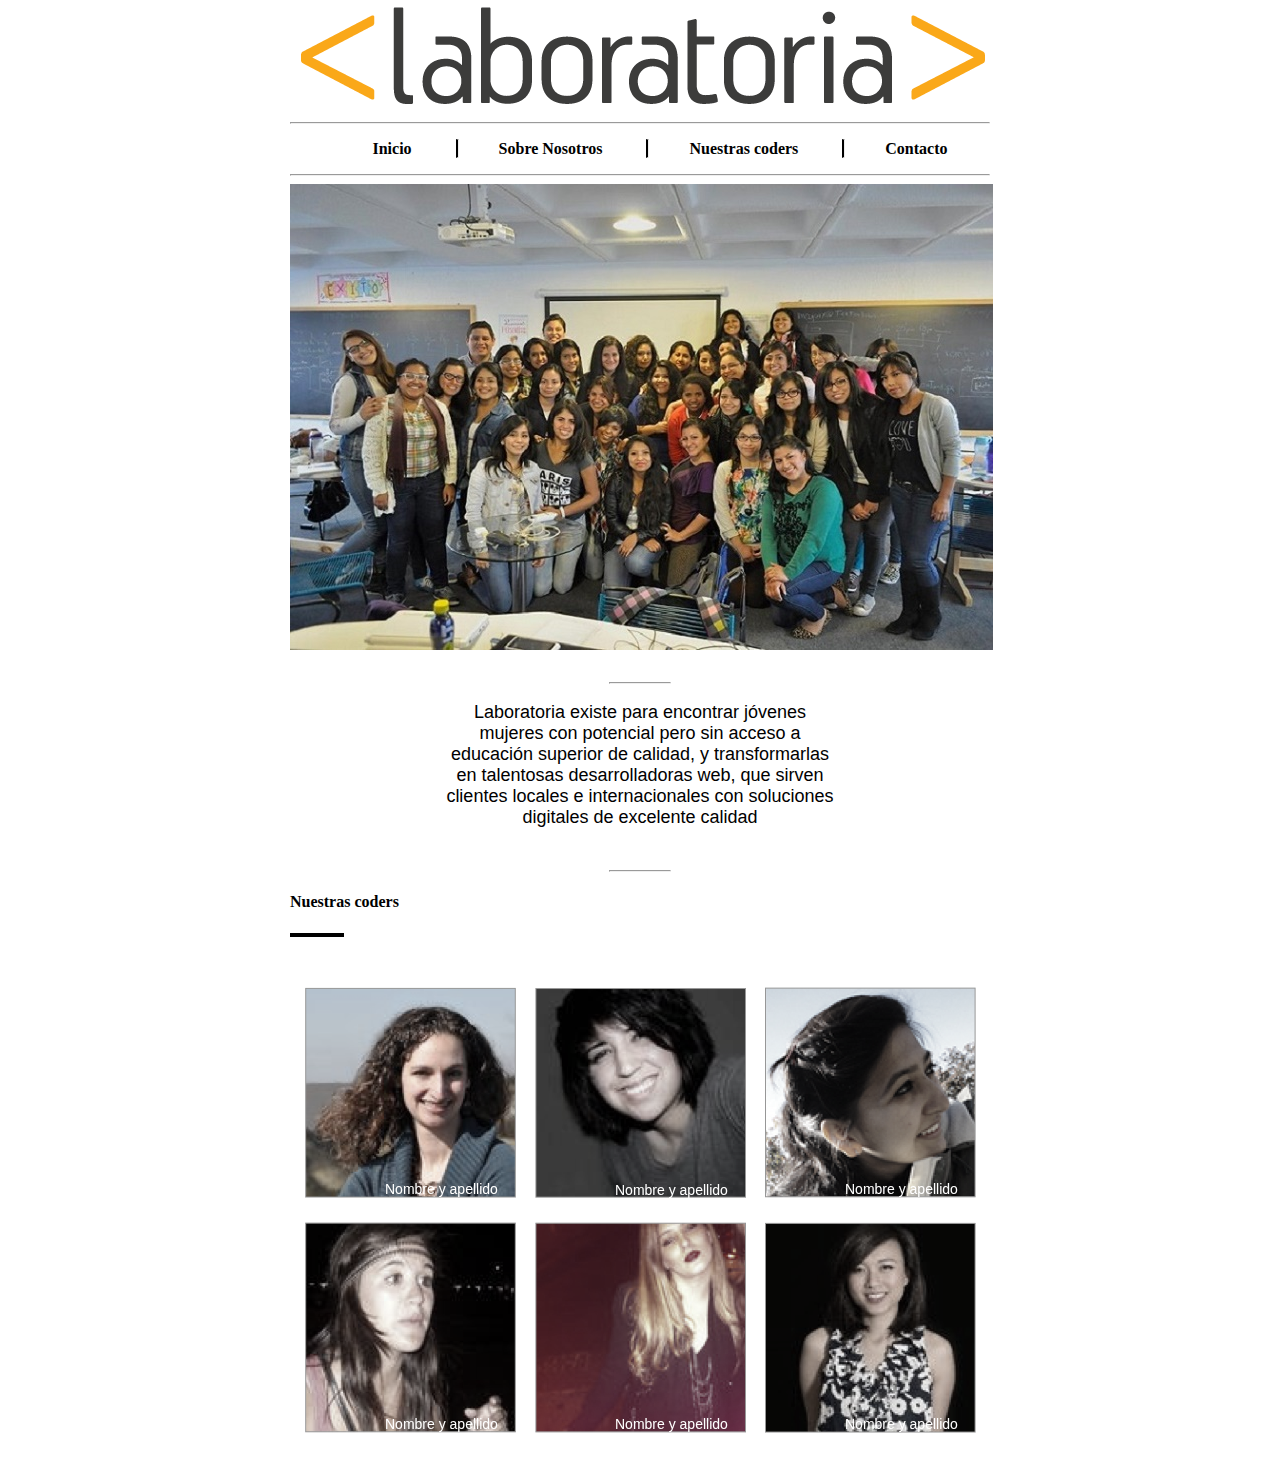
<file: index.html>
<!DOCTYPE html>
<html>
	<head>
		<meta charset="UTF-8">
		<title>Mi primer layout</title>
		<link rel="stylesheet" type="text/css" href="css/main.css">
		<link rel="shortcut icon" href="favicon.ico">
	</head>
	<body>
		<div class="container">
			<div id="logo">
				<img src="img/logo.png">
			</div>
			<hr id="lineamenu">
			<span>
				<ul>
					<li id="lirl"><b>Inicio</b></li>
					<hr class="linver">
					<li id="lirl"><b>Sobre Nosotros</b></li>
					<hr class="linver">
					<li id="lirl"><b>Nuestras coders</b></li>
					<hr class="linver">
					<li id="lirl"><b>Contacto</b></li>
				</ul>
			</span>
			<hr id="lineamenu">
			<img class="imgrupal" src="img/grupal.jpg">
			<hr id="parrdesc">
			<div class="divparrafo">
				<p>Laboratoria existe para encontrar jóvenes mujeres con potencial pero sin acceso a educación superior de calidad, y transformarlas en talentosas desarrolladoras web, que sirven clientes locales e internacionales con soluciones digitales de excelente calidad</p>
			</div>
			<hr id="parrdesc">
			<h4>Nuestras coders</h4>
				<hr id="lineancod">
				<!--Coder 1-->
				<div class="coders coderimg bottomimg leftimg">
					<div class="nomap">
						<p id="parrnomap">Nombre y apellido</p>
					</div>
					<a href="coder-detail.html"><img src="img/profile-1.png"></a>
                <!--Coder 2-->
					<div class="coders coderimg bottomimg leftimg">
						<div class="nomap">
							<p id="parrnomap">Nombre y apellido</p>
						</div>
						<img src="img/profile-2.png">
					</div>
				<!--Coder 3-->
					<div class="coders coderimg bottomimg leftimg">
						<div class="nomap">
							<p id="parrnomap">Nombre y apellido</p>
						</div>
						<img src="img/profile-3.png">
					</div>
				<!--Coder 4-->
					<div class="coders coderimg">
						<div class="nomap">
							<p id="parrnomap">Nombre y apellido</p>
						</div>
						<img src="img/profile-4.png">
					</div>
				<!--Coder 5-->
					<div class="coders coderimg leftimg">
						<div class="nomap">
							<p id="parrnomap">Nombre y apellido</p>
						</div>
						<img src="img/profile-5.png">
					</div>
				<!--Coder 6-->
					<div class="coders coderimg leftimg">
						<div class="nomap">
							<p id="parrnomap">Nombre y apellido</p>
						</div>
						<img src="img/profile-6.png">
					</div>
			</div>
		</body>
	</html>
</file>
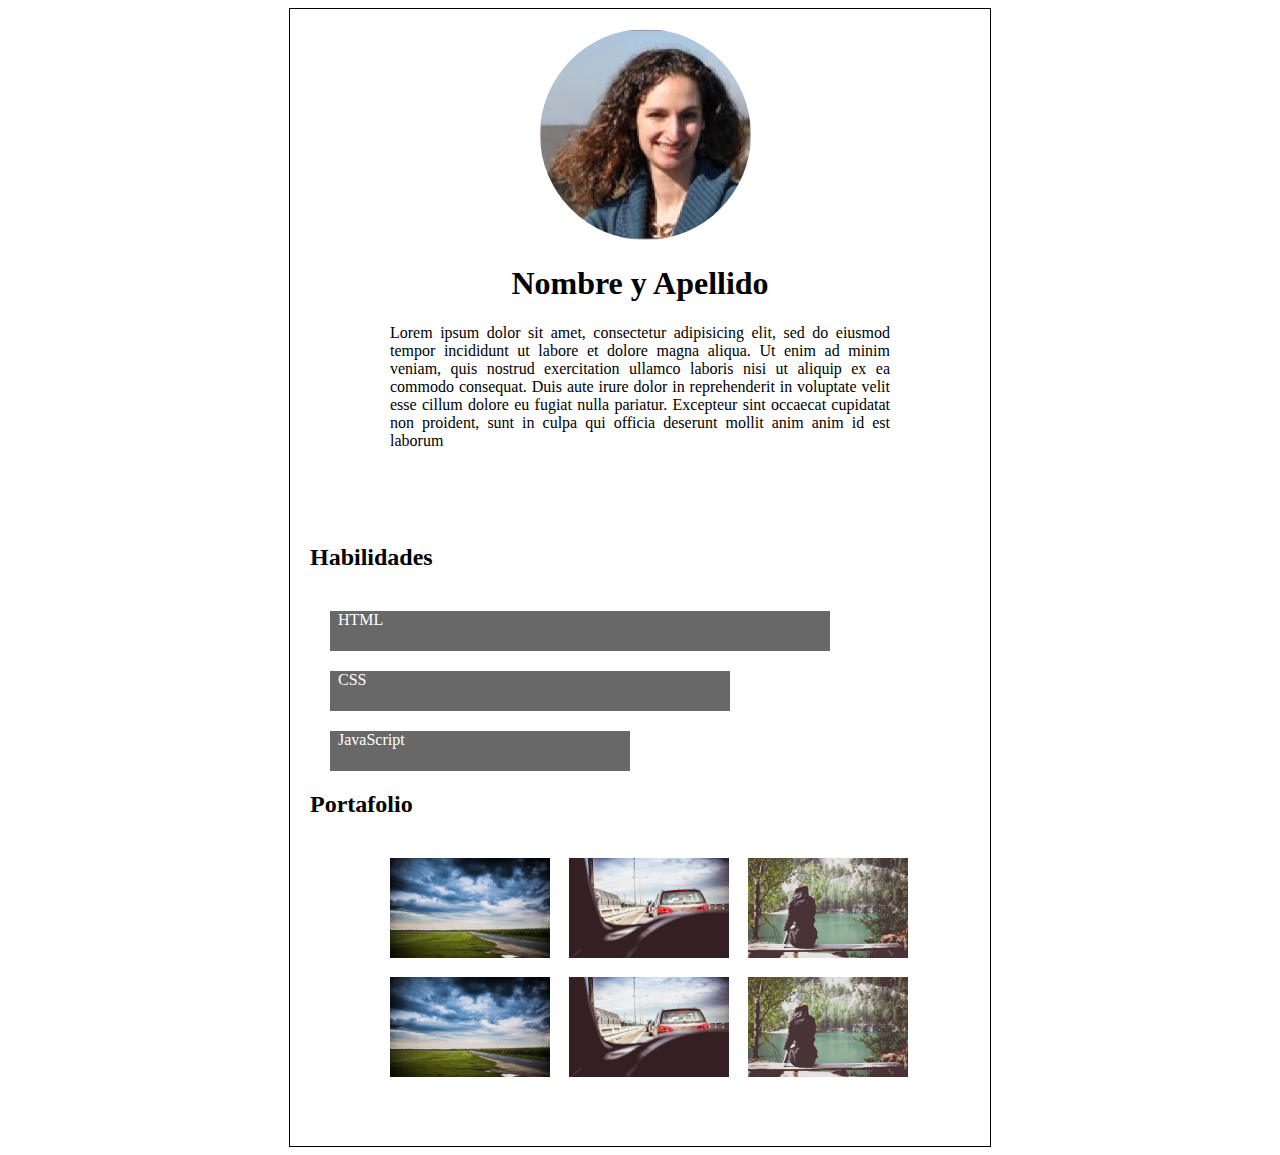
<file: coder-detail.html>
<!DOCTYPE html>
<html>
	<head>
		<meta charset="UTF-8">
		<title>Mi primer layout</title>
		<link rel="stylesheet" type="text/css" href="css/style.css">
		<link rel="shortcut icon" href="favicon.ico">
	</head>
	<body>
		<div class="contenedor">
			
			<img  class="circulo" src="img/profile-1.png">
			
			<h1 >Nombre y Apellido</h1>
			<div class="centratexto">
				<p>Lorem ipsum dolor sit amet, consectetur adipisicing elit, sed do eiusmod tempor incididunt ut labore et dolore magna aliqua. Ut enim ad minim veniam, quis nostrud exercitation ullamco laboris nisi ut aliquip ex ea commodo consequat. Duis aute irure dolor in reprehenderit in voluptate velit esse cillum dolore eu fugiat nulla pariatur. Excepteur sint occaecat cupidatat non proident, sunt in culpa qui officia deserunt mollit anim anim id est laborum</p>
			</div>
			
			<h2 class="espacioencab">Habilidades</h2>
			<div>
				<div class="cajahtml cajagris">
					<div class="cajatext">HTML</div>
				</div>
				<div class="cajacss cajagris espacioc">
					<div class="cajatext">CSS</div>
				</div>
				<div class="cajava cajagris espacioc">
					<div class="cajatext">JavaScript</div>
				</div>
			</div>
			<h2 class="espacioencab">Portafolio</h2>
			<div class="contenedorimg">
				<img class="inlineblock imgtam" src="img/p5.jpg">
				<img class="inlineblock imgtam" src="img/p6.jpg">
				<img class="inlineblock imgtam" src="img/p8.jpg">
				<img class="inlineblock imgtam" src="img/p5.jpg">
				<img class="inlineblock imgtam" src="img/p6.jpg">
				<img class="inlineblock imgtam" src="img/p8.jpg">
			</div>
		</div>
		
	</body>
</html>
</file>
<file: css/main.css>
/*SELECTORES*/
body{
padding: 0;
margin:0 auto;
}
li{
display: inline-block;
}
p{
font-family: sans-serif;
font-size: 18px;
text-align: center;
}
span{
text-align: center;
}

/*CLASES*/
.container{
width: 700px;
margin:0 auto;
}
/*línea vertical*/
.linver{
border-left: 2px solid black;
width: 2px;
height: 10px;
display: inline;
}
.coders{
display: inline-block;
}
.divparrafo{
width: 400px;
height: 160px ;
margin-left: 150px;
}
.nomap{
position: absolute;
margin-top: 180px;
margin-left: 80px;
}
.imgrupal{
margin-bottom: 20px;
}
.imgespacio{
margin-left: 20px;
}
.coderimg{
-webkit-filter: grayscale(50%);

}
.bottomimg{
margin-bottom: 20px;
}
.leftimg{
margin-left: 15px;
}
/*Id*/
/*líneas que encierran al párrafo*/
#parrdesc{
width: 60px;
top: 20px;
}
/*Linea de: "Nuestras coders"*/
#lineancod{
color: black;
margin-bottom: 50px;
border: 2px solid black;
width: 50px;
margin-left: 0px;
}
#linea+menu{
border: 1px solid black;
}
#parrnomap{
font-size: 14px;
color: white;
}
/*li*/
#lirl{
margin-left:40px;
margin-right: 40px;
}
</file>
<file: css/style.css>
h1{
text-align: center;
}
.espacioencab{
margin-left: 20px;
margin-bottom: 40px;
}
/*Contenedor del body*/
.contenedor{
border: 1px solid black;
width: 700px;
margin: 0 auto;
}
.inlineblock{
display: inline-block;
}
.contenedorimg{
width: 700px;
margin: 0 auto;
margin-left: 100px;
margin-bottom: 50px;
}
.circulo{
border: 1px;
margin: 0;
padding: 0;
border-radius: 500px;
overflow: hidden;
margin-left: 250px;
margin-top: 20px;
}
.centratexto{
width: 500px;
height: 200px;
margin-left: 100px;
text-align: justify;
}
.cajagris{
background-color: #686868;
margin-left: 40px;
height: 40px;
}
.cajatext{
color: white;
margin-left: 8px;
}
.espacioc{
margin-top: 20px;
}
.cajahtml{
width: 500px;
}
.cajacss{
width: 400px;
}
.cajava{
width: 300px;
}
.imgtam{
width: 160px;
height: 100px;
margin-right: 15px;
margin-bottom: 15px;
}
.
</file>
